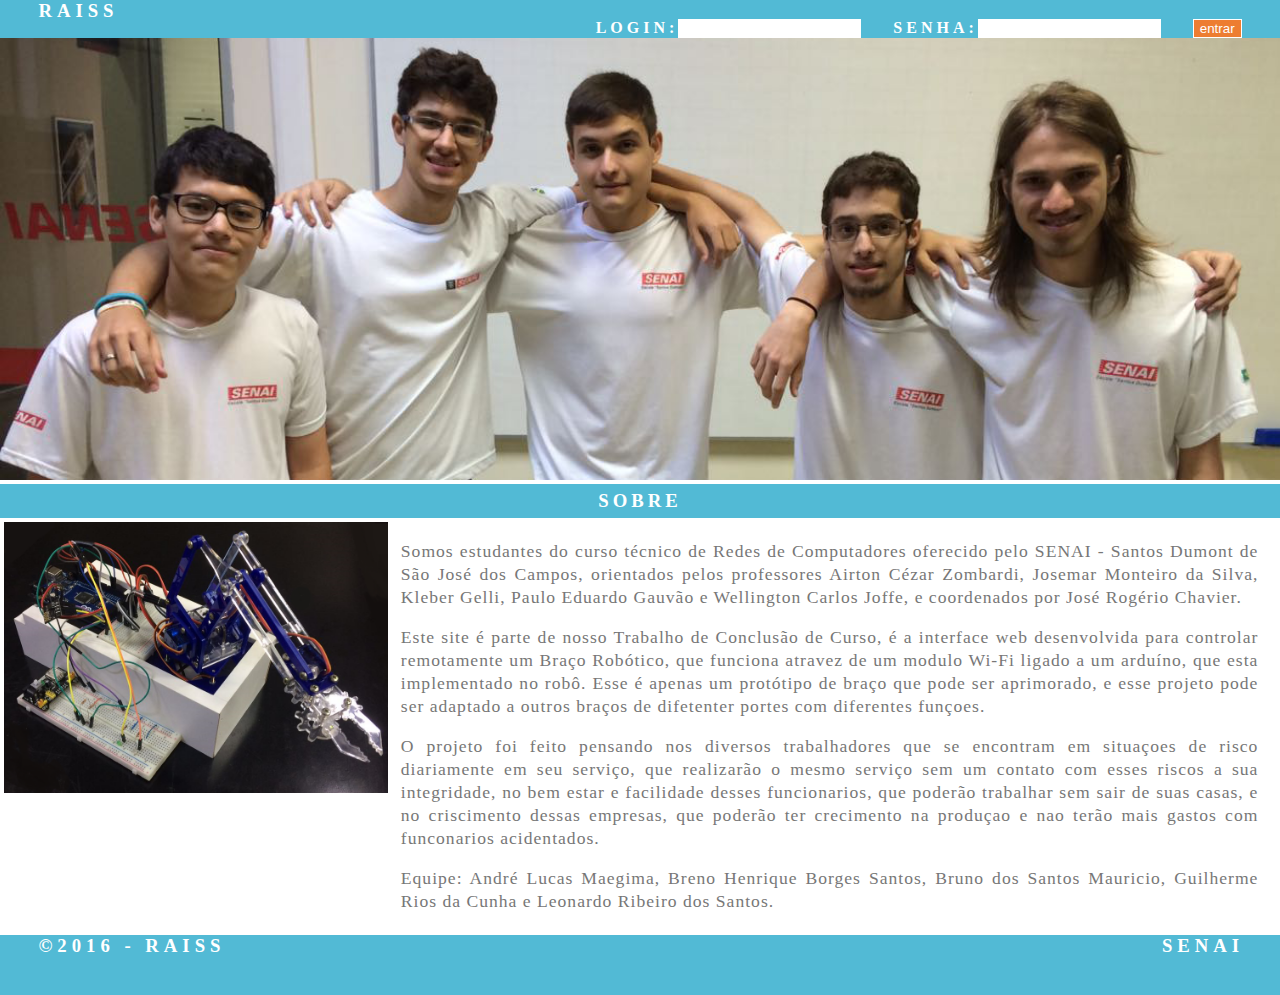
<file: app/index.html>
﻿<!DOCTYPE html>
<html>

<head>
  <meta charset="utf-8">
  <title>RAISS</title>
  <link href="css/index.css" rel="stylesheet" type="text/css">
</head>

<body>
  <header>
    <h3 class="logo">RAISS</h3>
    <nav>
      <ul>
        <form method="post" action="php/inclusoes/login.php">
          <li>
            <label for="login">LOGIN:</label>
          </li>
          <li>
            <input type="text" name="login" id="login" />
          </li>
          <li>
            <span>&nbsp;&nbsp;&nbsp;&nbsp;</span>
          </li>
          <li>
            <label for="senha">SENHA:</label>
          </li>
          <li>
            <input type="password" name="senha" id="senha" />
          </li>
          <li>
            <span>&nbsp;&nbsp;&nbsp;&nbsp;</span>
          </li>
          <li>
            <input type="submit" value="entrar" />
          </li>
        </form>
      </ul>
    </nav>
  </header>

  <div class="hero"><img src="img/foto.png"></div>
  <div class="galeria">
    <h3>SOBRE</h3>
  </div>
  <div class="gallery">
    <div class="thumbnail"><img src="img/braco.png"></div>
    <div class="thumbnail2">
      <p>Somos estudantes do curso técnico de Redes de Computadores oferecido pelo SENAI - Santos Dumont de São José dos
        Campos, orientados pelos professores Airton Cézar Zombardi, Josemar Monteiro da Silva, Kleber Gelli, Paulo
        Eduardo Gauvão e Wellington Carlos Joffe, e coordenados por José Rogério Chavier.</p>
      <p>Este site é parte de nosso Trabalho de Conclusão de Curso, é a interface web desenvolvida para controlar
        remotamente um Braço Robótico, que funciona atravez de um modulo Wi-Fi ligado a um arduíno, que esta
        implementado no robô. Esse é apenas um protótipo de braço que pode ser aprimorado, e esse projeto pode ser
        adaptado a outros braços de difetenter portes com diferentes funçoes.</p>
      <p>O projeto foi feito pensando nos diversos trabalhadores que se encontram em situaçoes de risco diariamente em
        seu serviço, que realizarão o mesmo serviço sem um contato com esses riscos a sua integridade, no bem estar e
        facilidade desses funcionarios, que poderão trabalhar sem sair de suas casas, e no criscimento dessas empresas,
        que poderão ter crecimento na produçao e nao terão mais gastos com funconarios acidentados.</p>
      <p>Equipe: André Lucas Maegima, Breno Henrique Borges Santos, Bruno dos Santos Mauricio, Guilherme Rios da Cunha e
        Leonardo Ribeiro dos Santos.</p>
    </div>
  </div>

  <footer>
    <h3 class="logo">&copy;2016 - RAISS</h3>
    <div>
      <h3 class="logo">SENAI</h3>
    </div>
  </footer>
</body>

</html>
</file>
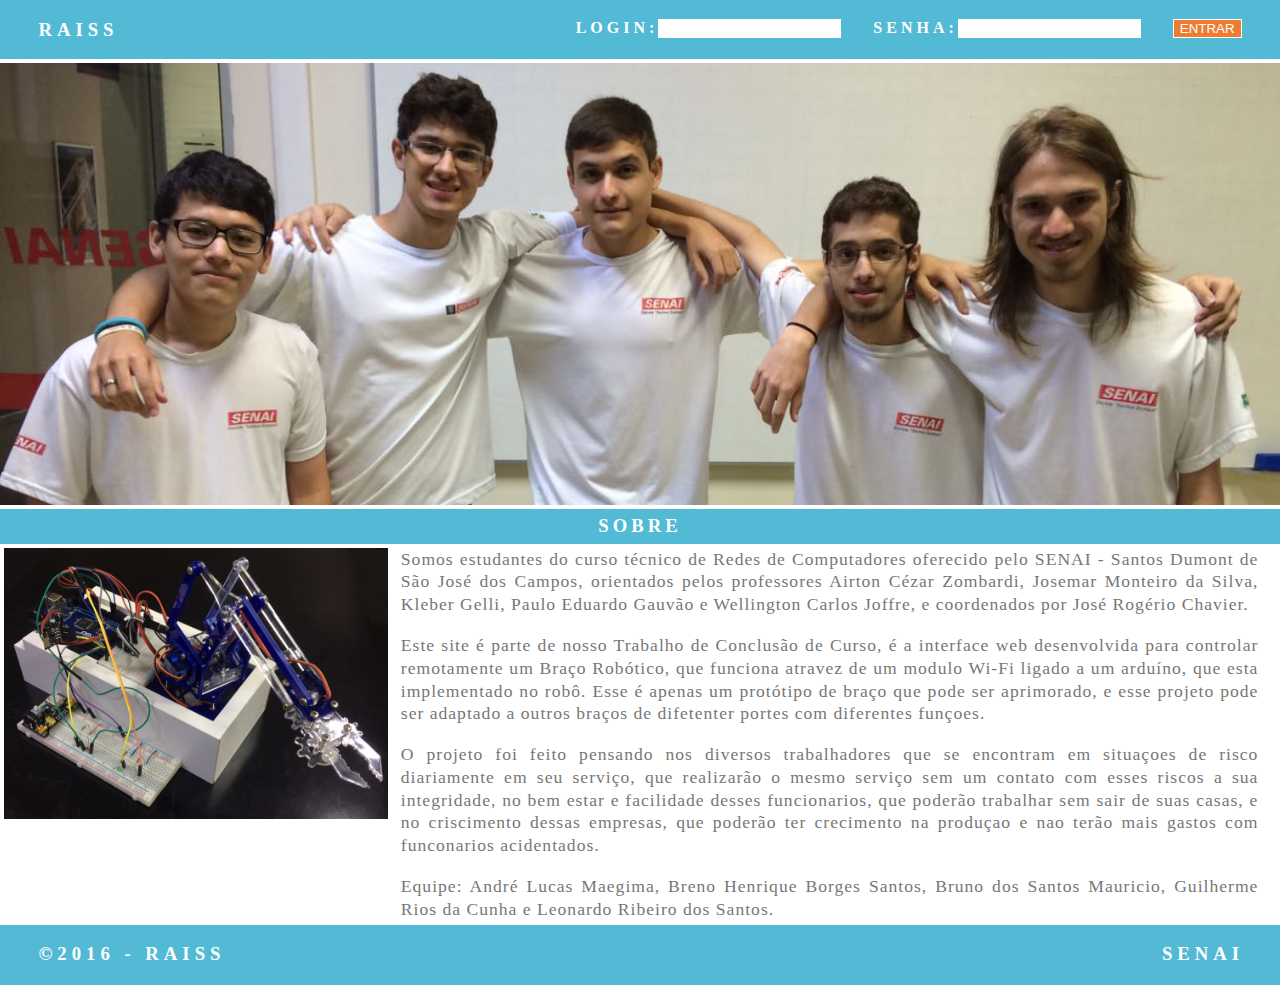
<file: html/index.html>
﻿<!DOCTYPE html>
<html>
  <head>
	<meta charset="utf-8">
	<title>RAISS</title>
	<link href="css/indexcss.css" rel="stylesheet" type="text/css">
  </head>

  <body>
	<header>
	  <h3 class="logo">RAISS</h3>
	  <nav>
		<ul>
		  <form method="post" action="PHP/include/login.php">
			<li><label for="login">LOGIN:</label></li>
			<li><input type="text" name="login" id="login"/></li>
			<li>&nbsp;&nbsp;&nbsp;&nbsp;</li>
			<li><label for="senha">SENHA:</label></li>
			<li><input type="password" name="senha" id="senha"/></li>
			<li>&nbsp;&nbsp;&nbsp;&nbsp;</li>
			<li><input type="submit" value="ENTRAR"/></li>
		  </form>
		</ul>
	  </nav>
	</header>

	<div class="hero"><img src="img/foto.png"></div>
	<div class="galleryt"><h3>SOBRE</h3></div>
	<div class="gallery">
	  <div class="thumbnail"><img src="img/braco.png"></div>
	  <div class="thumbnail2">
        Somos estudantes do curso técnico de Redes de Computadores oferecido pelo SENAI - Santos Dumont de São José dos Campos, orientados pelos professores Airton Cézar Zombardi, Josemar Monteiro da Silva, Kleber Gelli, Paulo Eduardo Gauvão e Wellington Carlos Joffre, e coordenados por José Rogério Chavier.
        <p></p>
        Este site é parte de nosso Trabalho de Conclusão de Curso, é a interface web desenvolvida para controlar remotamente um Braço Robótico, que funciona atravez de um modulo Wi-Fi ligado a um arduíno, que esta implementado no robô. Esse é apenas um protótipo de braço que pode ser aprimorado, e esse projeto pode ser adaptado a outros braços de difetenter portes com diferentes funçoes.
	    <p></p>
        O projeto foi feito pensando nos diversos trabalhadores que se encontram em situaçoes de risco diariamente em seu serviço, que realizarão o mesmo serviço sem um contato com esses riscos a sua integridade, no bem estar e facilidade desses funcionarios, que poderão trabalhar sem sair de suas casas, e no criscimento dessas empresas, que poderão ter crecimento na produçao e nao terão mais gastos com funconarios acidentados.
        <p></p>
        Equipe: André Lucas Maegima, Breno Henrique Borges Santos, Bruno dos Santos Mauricio, Guilherme Rios da Cunha e Leonardo Ribeiro dos Santos.
	  </div>
	</div>

	<footer>
	  <h3 class="logo">&copy;2016 - RAISS</h3>
	  <div><h3 class="logo">SENAI</h3></div>
	</footer>
  </body>
</html>
</file>
<file: app/css/index.css>
@charset "UTF-8";

body {
  font-family: "Agency FB";
  background-color: #ffffff;
  font-style: normal;
  margin: 0px;
  width: 100%;
  height: 100%;
}
header {
  width: 100%;
  height: 5%;
  background-color: #52bad5;
  display: inline-block;
}
.logo {
  color: #ffffff;
  font-weight: none;
  text-align: left;
  margin-left: 3%;
  letter-spacing: 5px;
  font-family: "Agency FB";
  display: inline;
}
.logo h3 {
  display: inline;
}
nav {
  float: right;
  text-align: right;
  margin-right: 3%;
  list-style: none;
}
nav ul li {
  float: left;
  color: #FFFFFF;
  text-align: left;
  letter-spacing: 4px;
  font-weight: bold;
  list-style: none;
  margin-top: 0.5%;
}
input {
  border: 1px solid #fff;
}
.hero img {
  width: 100%;
  height: 100%;
}
.galeria {
  width: 100%;
  background-color: #52bad5;
}
.galeria h3 {
  letter-spacing: 4px;
  color: #ffffff;
  margin-top: auto;
  margin-bottom: auto;
  padding-top:  0.5%;
  padding-bottom: 0.5%;
  text-align: center;
}
.gallery {
  width: 100%;
  background-color: #FFFFFF;
  display: block;
}
.thumbnail {
  width: 30%;
  text-align: justify;
  float: left;
  margin-left: 4px;
  margin-top: 4px;
}
.thumbnail img {
  width: auto;
  height: auto;
  max-height: 100%;
  max-width: 100%;
}
.thumbnail2 {
  width: 67%;
  text-align: justify;
  float: left;
  line-height: 130%;
  padding-left: 1%;
  padding-right: 1%;
  color: #777777;
  font-size: 110%;
  letter-spacing: 1px;
  margin-top: 4px;
  margin-bottom: 4px;
}
footer {
  margin: auto;
  width: 100%;
  height: 60px;
  background-color: #52bad5;
  display: inline-block;
}
footer div {
  float: right;
  padding-right: 3%;
}
input[type=text] {
  border: 1px solid #fff;
}
input[type=text]:hover {
  border: 1px solid #ed7d31;
}
input[type=text]:focus {
  border: 1px solid #ed7d31;
}
input[type=password] {
  border: 1px solid #fff;
}
input[type=password]:hover {
  border: 1px solid #ed7d31;
}
input[type=password]:focus {
  border: 1px solid #ed7d31;
}
input[type=submit] {
  background-color: #ed7d31;
  border: 1px solid #fff;
  color: #fff;
}
input[type=submit]:hover {
  background-color: #fff;
  border: 1px solid #ed7d31;
  color: #ed7d31;
  cursor: pointer;
}
input[type=submit]:active {
  background-color: #fff;
  border: 1px inset #ed7d31;
  color: #ed7d31;
  cursor: pointer;
}
</file>
<file: html/css/indexcss.css>
@charset "UTF-8";

body {
	font-family: "Agency FB";
	background-color: #ffffff;
	font-style: normal;
	margin: 0px;
	width: 100%;
	height: 100%;
}
header {
	width: 100%;
	height: 5%;
	background-color: #52bad5;
	display: inline-block;
}
.logo {
	color: #ffffff;
	font-weight: none;
	text-align: left;
	float: left;
	margin-left: 3%;
	letter-spacing: 5px;
	font-family: "Agency FB";
	display: inline;
}
.logo h3 {
	display: inline;
}
nav {
	float: right;
	text-align: right;
	margin-right: 3%;
	list-style: none;
}
nav ul li {
	float: left;
	color: #FFFFFF;
	text-align: left;
	letter-spacing: 4px;
	font-weight: bold;
	list-style: none;
	margin-top: 0.5%;
}
input {
	border: 1px solid #fff;
}
.hero img {
	width: 100%;
	height: 100%;
}
.galleryt {
	width: 100%;
	background-color: #52bad5;
}
.galleryt h3 {
	letter-spacing: 4px;
	color: #ffffff;
	margin-top: auto;
	margin-bottom: auto;
	padding-top:  0.5%;
	padding-bottom: 0.5%;
	text-align: center;
}
.gallery {
	width: 100%;
	background-color: #FFFFFF;
	display: block;
}
.thumbnail {
	width: 30%;
	text-align: justify;
	float: left;
	margin-left: 4px;
	margin-top: 4px;
}
.thumbnail img {
	width: auto;
	height: auto;
	max-height: 100%;
	max-width: 100%;
}
.thumbnail2 {
	width: 67%;
	text-align: justify;
	float: left;
	line-height: 130%;
	padding-left: 1%;
	padding-right: 1%;
	color: #777777;
	font-size: 110%;
	letter-spacing: 1px;
	margin-top: 4px;
	margin-bottom: 4px;
}
footer {
	margin: auto;
	width: 100%;
	height: 60px;
	background-color: #52bad5;
	display: inline-block;
}
footer div {
	float: right;
	padding-right: 3%;
}

input[type=text] {
	border: 1px solid #fff;
}
input[type=text]:hover {
	border: 1px solid #ed7d31;
}
input[type=text]:focus {
	border: 1px solid #ed7d31;
}
input[type=password] {
	border: 1px solid #fff;
}
input[type=password]:hover {
	border: 1px solid #ed7d31;
}
input[type=password]:focus {
	border: 1px solid #ed7d31;
}
input[type=submit] {
	background-color: #ed7d31;
	border: 1px solid #fff;
	color: #fff;
}
input[type=submit]:hover {
	background-color: #fff;
	border: 1px solid #ed7d31;
	color: #ed7d31;
	cursor: pointer;
}
input[type=submit]:active {
	background-color: #fff;
	border: 1px inset #ed7d31;
	color: #ed7d31;
	cursor: pointer;
}
</file>
